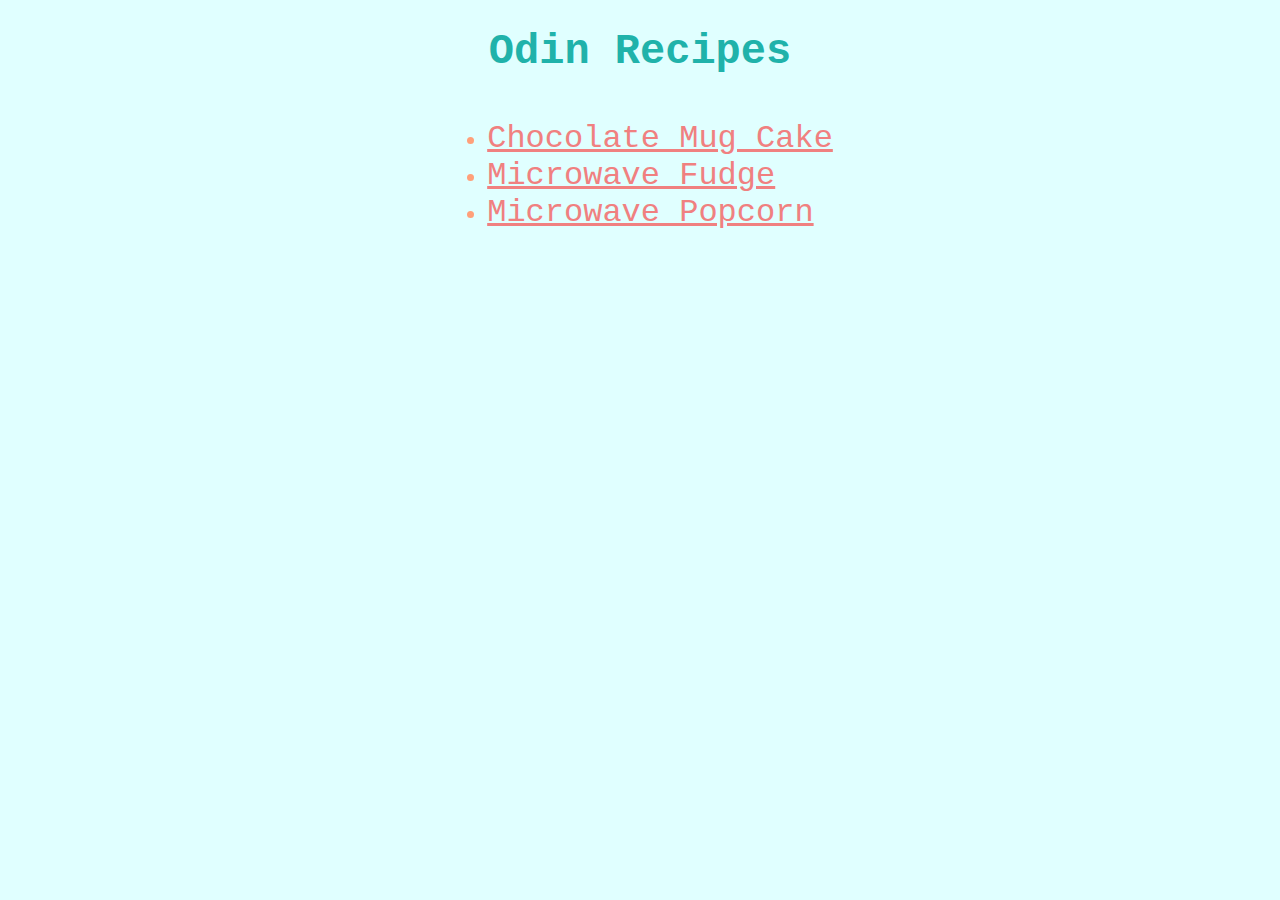
<file: index.html>
<!DOCTYPE html>
<html lang="en">
  <head>
    <meta charset="UTF-8" />
    <meta name="viewport" content="width=device-width, initial-scale=1.0" />
    <title>Odin Recipes</title>
    <link rel="stylesheet" href="styles.css" />
  </head>
  <body>
    <h1>Odin Recipes</h1>
    <div>
      <ul>
        <li>
          <a
            href="./recipes/chocolate_mug_cake.html"
            target="_blank"
            rel="noopener noreferrer"
            >Chocolate Mug Cake</a
          >
        </li>
        <li>
          <a
            href="./recipes/microwave_fudge.html"
            target="_blank"
            rel="noopener noreferrer"
            >Microwave Fudge</a
          >
        </li>
        <li>
          <a
            href="./recipes/microwave_popcorn.html"
            target="_blank"
            rel="noopener noreferrer"
            >Microwave Popcorn</a
          >
        </li>
      </ul>
    </div>
  </body>
</html>
</file>
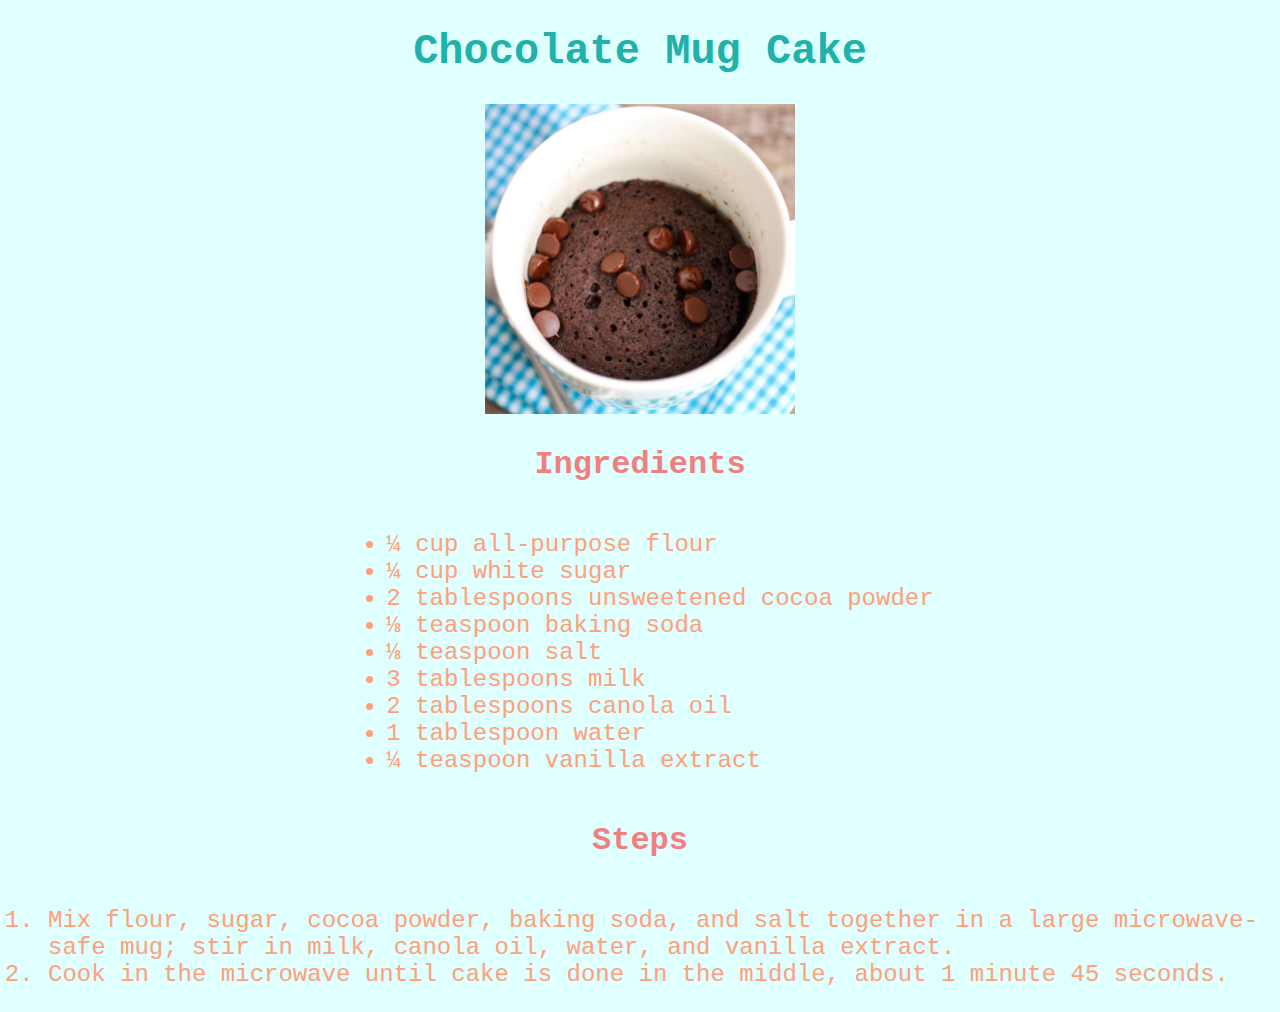
<file: recipes/chocolate_mug_cake.html>
<!DOCTYPE html>
<html lang="en">
<head>
    <meta charset="UTF-8">
    <meta name="viewport" content="width=device-width, initial-scale=1.0">
    <title>Chocolate Mug Cake</title>
    <link rel="stylesheet" href="../styles.css">
</head>
<body>
    <h1>Chocolate Mug Cake</h1><div>
    <img src="../images/Microwave-Chocolate-Mug-Cake.jpg" alt="photo of a mug cake" height="310">
</div>
    <h3>Ingredients</h3>
<div>
        <ul>
            <li>¼ cup all-purpose flour</li>
            <li>¼ cup white sugar</li>
            <li>2 tablespoons unsweetened cocoa powder</li>
            <li>⅛ teaspoon baking soda</li>
            <li>⅛ teaspoon salt</li>
            <li>3 tablespoons milk</li>
            <li>2 tablespoons canola oil</li>
            <li>1 tablespoon water</li>
            <li>¼ teaspoon vanilla extract</li>
        </ul></div>
    <h3>Steps</h3><div>
        <ol>
            <li> Mix flour, sugar, cocoa powder, baking soda, and salt together in a large microwave-safe mug; stir in milk, canola oil, water, and vanilla extract. </li>
            <li>Cook in the microwave until cake is done in the middle, about 1 minute 45 seconds. </li>
        </ol>
    </div>
</body>
</html>
</file>
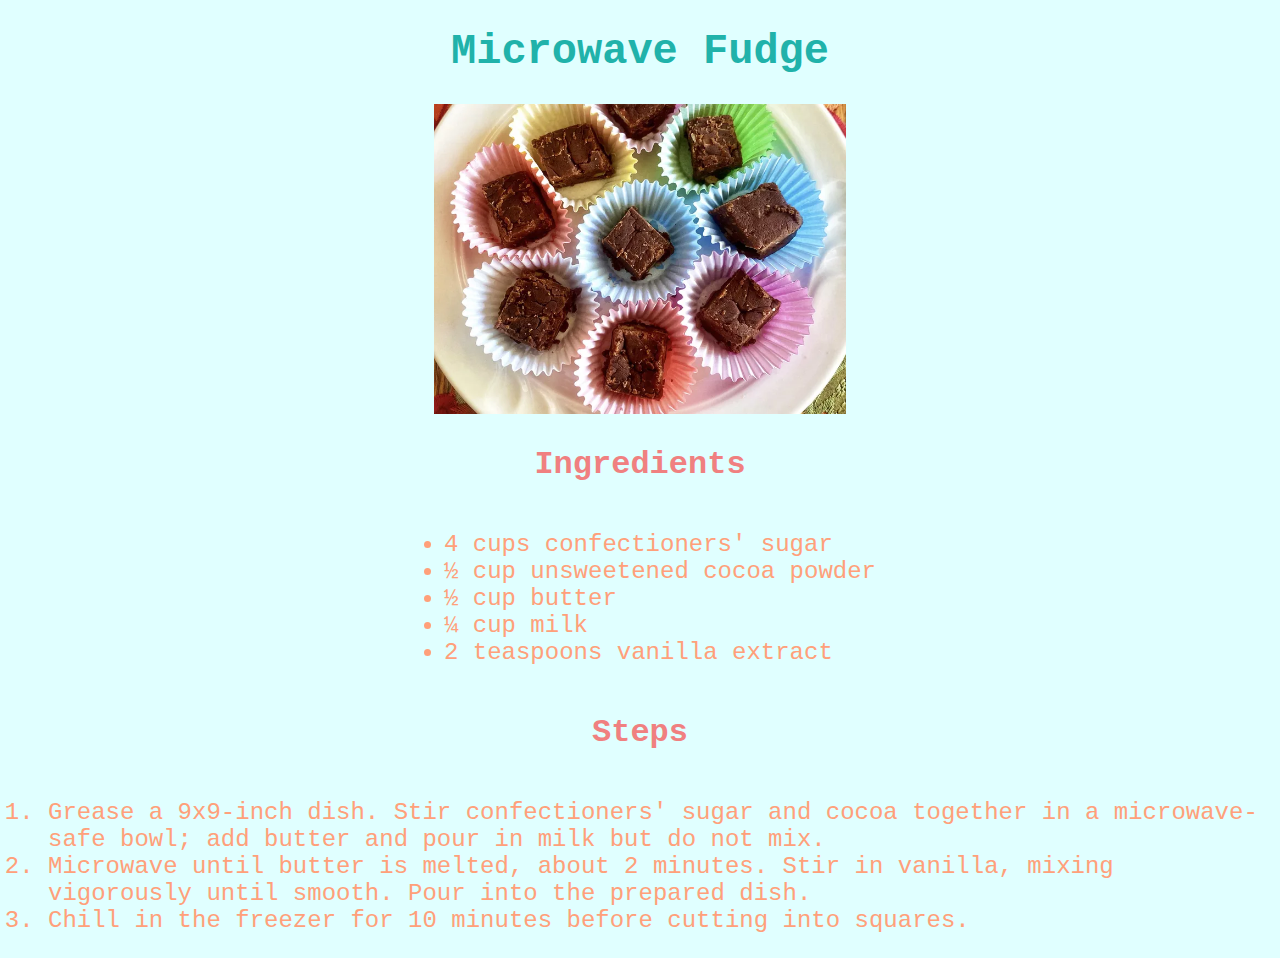
<file: recipes/microwave_fudge.html>
<!DOCTYPE html>
<html lang="en">
  <head>
    <meta charset="UTF-8" />
    <meta name="viewport" content="width=device-width, initial-scale=1.0" />
    <title>Microwave Fudge</title>
    <link rel="stylesheet" href="../styles.css" />
  </head>
  <body>
    <h1>Microwave Fudge</h1>
    <div>
      <img
        src="../images/microwave-fudge.webp"
        alt="photo of delicious chocolate fudge"
        height="310"
      />
    </div>
    <h3>Ingredients</h3>
    <div>
      <ul>
        <li>4 cups confectioners' sugar</li>
        <li>½ cup unsweetened cocoa powder</li>
        <li>½ cup butter</li>
        <li>¼ cup milk</li>
        <li>2 teaspoons vanilla extract</li>
      </ul>
    </div>
    <h3>Steps</h3>
    <div>
      <ol>
        <li>
          Grease a 9x9-inch dish. Stir confectioners' sugar and cocoa together
          in a microwave-safe bowl; add butter and pour in milk but do not mix.
        </li>
        <li>
          Microwave until butter is melted, about 2 minutes. Stir in vanilla,
          mixing vigorously until smooth. Pour into the prepared dish.
        </li>
        <li>
          Chill in the freezer for 10 minutes before cutting into squares.
        </li>
      </ol>
    </div>
  </body>
</html>
</file>
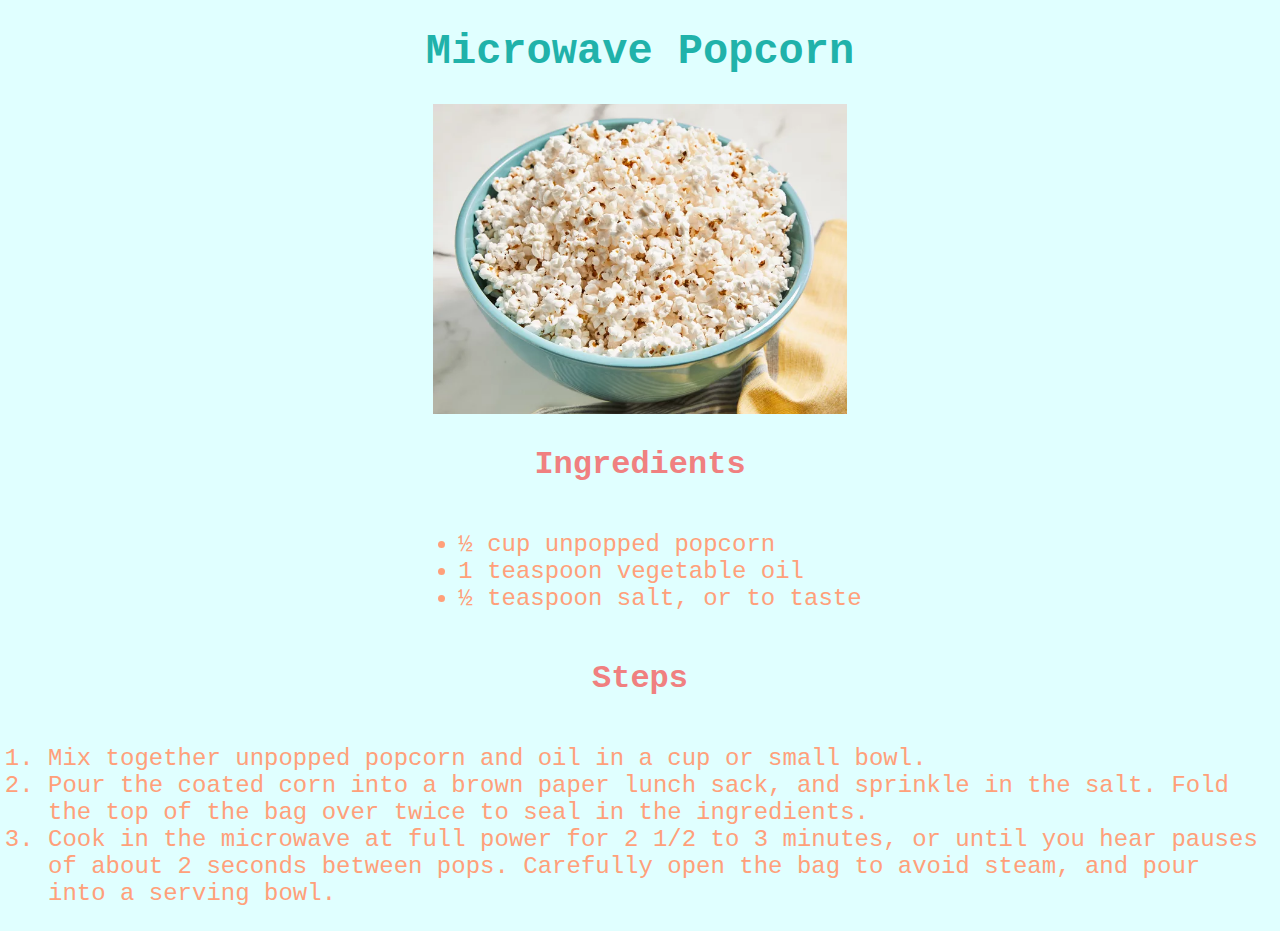
<file: recipes/microwave_popcorn.html>
<!DOCTYPE html>
<html lang="en">
  <head>
    <meta charset="UTF-8" />
    <meta name="viewport" content="width=device-width, initial-scale=1.0" />
    <title>Microwave Popcorn</title>
    <link rel="stylesheet" href="../styles.css" />
  </head>
  <body>
    <h1>Microwave Popcorn</h1>
    <div>
      <img
        src="../images/microwave-popcorn.webp"
        alt="Photo of a bowl of popcorn"
        height="310"
      />
    </div>
    <h3>Ingredients</h3>
    <div>
      <ul>
        <li>½ cup unpopped popcorn</li>
        <li>1 teaspoon vegetable oil</li>
        <li>½ teaspoon salt, or to taste</li>
      </ul>
    </div>
    <h3>Steps</h3>
    <div>
      <ol>
        <li>Mix together unpopped popcorn and oil in a cup or small bowl.</li>
        <li>
          Pour the coated corn into a brown paper lunch sack, and sprinkle in
          the salt. Fold the top of the bag over twice to seal in the
          ingredients.
        </li>
        <li>
          Cook in the microwave at full power for 2 1/2 to 3 minutes, or until
          you hear pauses of about 2 seconds between pops. Carefully open the
          bag to avoid steam, and pour into a serving bowl.
        </li>
      </ol>
    </div>
  </body>
</html>
</file>
<file: styles.css>
body{
    font-family:'Courier New', Courier, monospace;
    background-color: lightcyan;
}

h1{
    color: lightseagreen;
    font-size: 42px;
    text-align: center;
    font-weight: 900;
}
img{
    align-items: center;
}
li{
    font-size: 24px;
    color: lightsalmon;
}
h3{

    color: lightcoral;
    font-size: 32px;
    text-align: center;
    font-weight: 700;
}
div{
    display: flex;
    justify-content: center;
}
a{
    font-style: normal;
    color: lightcoral;
    font-size: xx-large;
}
</file>
